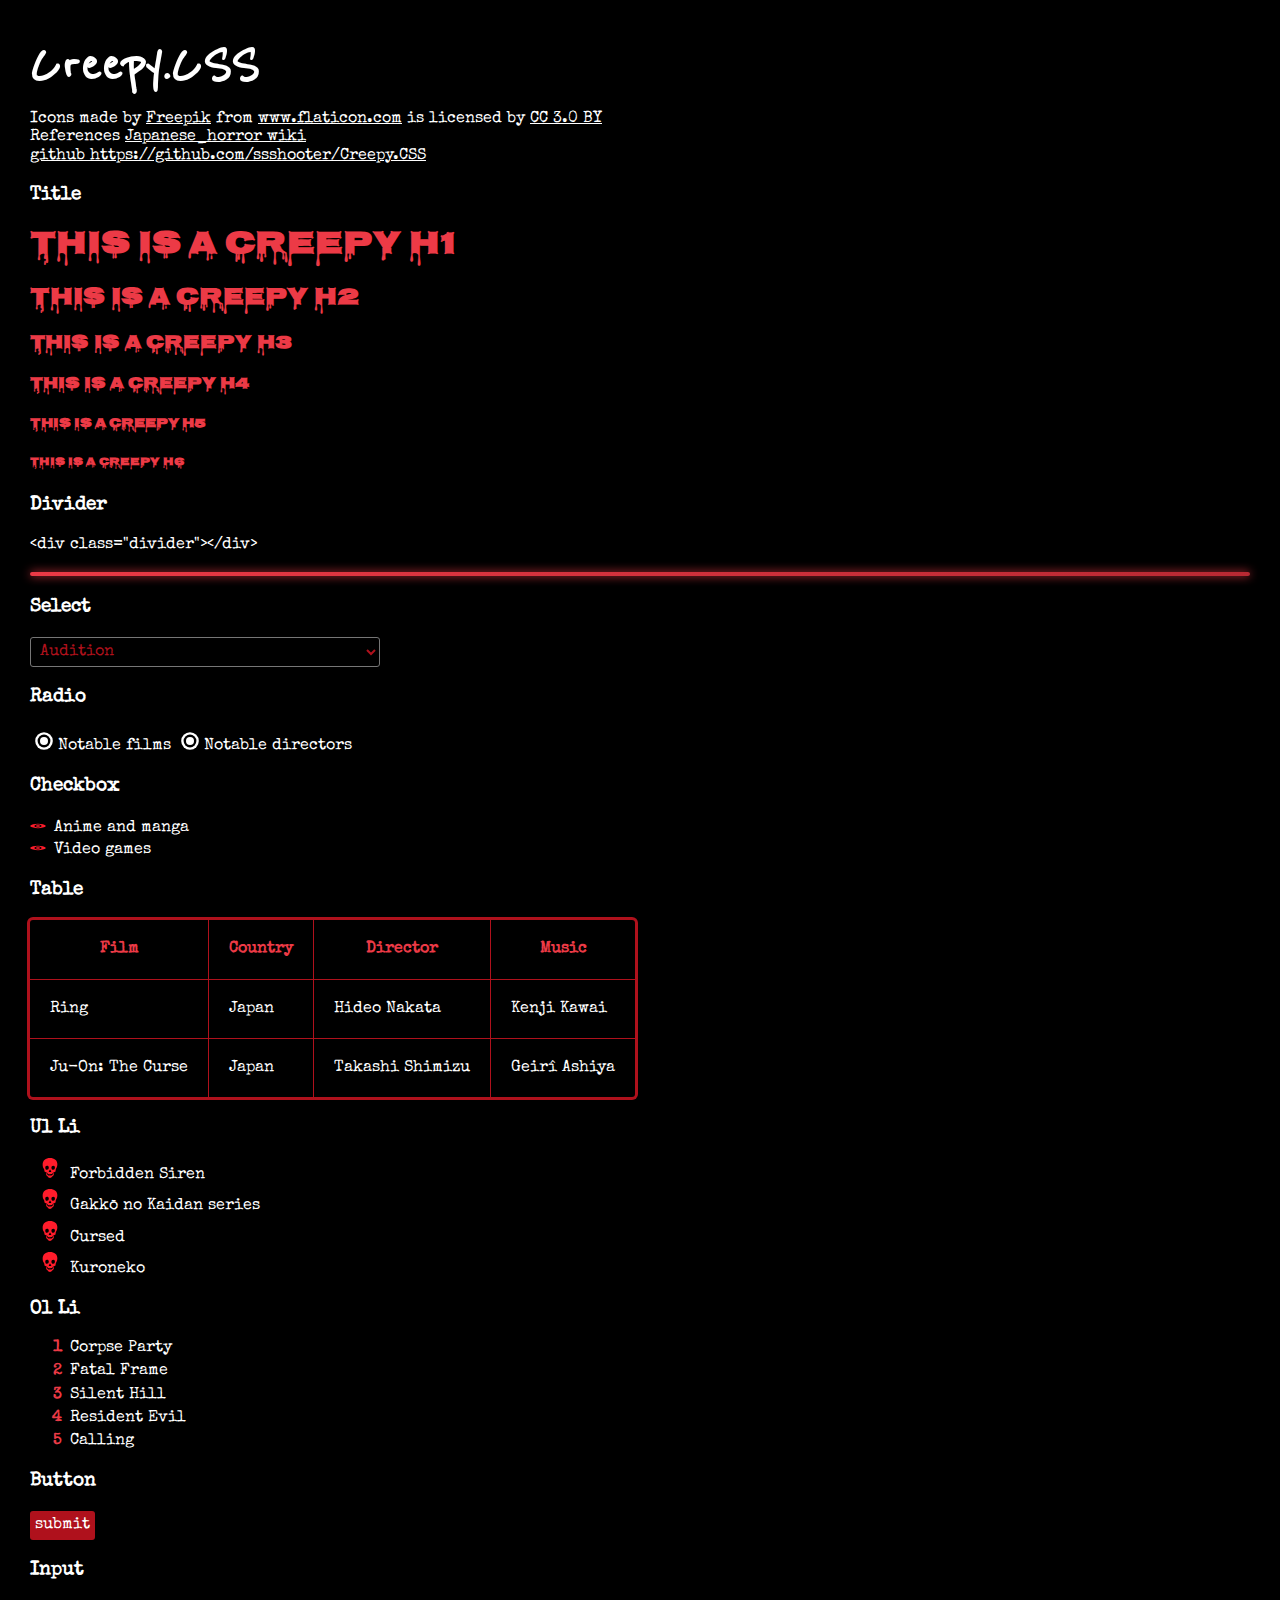
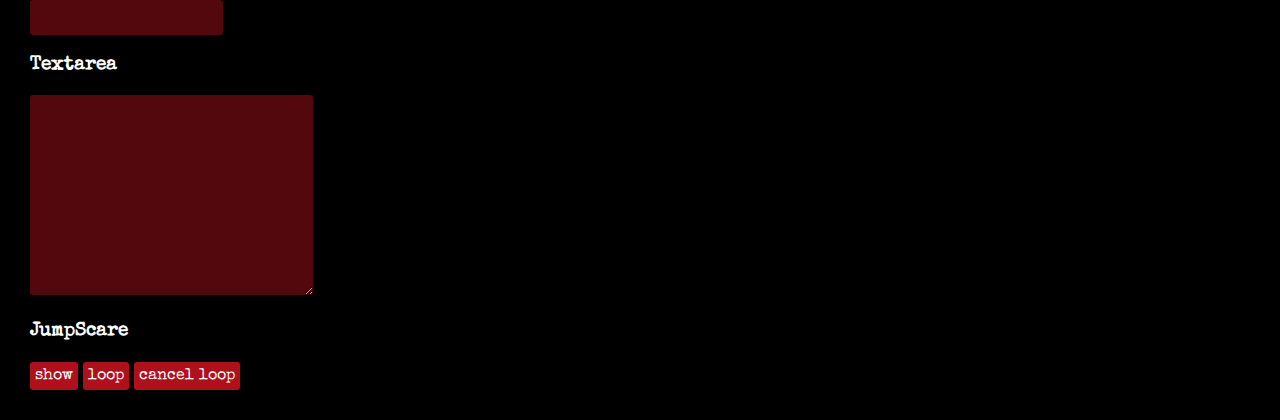
<file: index.html>
<!DOCTYPE html>
<html lang="en">

<head>
    <meta charset="UTF-8">
    <meta name="viewport" content="width=device-width, initial-scale=1.0">
    <meta http-equiv="X-UA-Compatible" content="ie=edge">
    <link href="https://fonts.googleapis.com/css?family=Reenie+Beanie" rel="stylesheet">
    <link href="https://fonts.googleapis.com/css?family=Amatic+SC|Creepster|Nosifer|Special+Elite|Stardos+Stencil" rel="stylesheet">
    <link rel="stylesheet" href="./normalize.css">
    <link rel="stylesheet" href="./creepy.css">
    <title>CreepyDemo</title>
</head>

<body>
    <div class="display" style="padding:30px;">
        <div class="title">Creepy.CSS</div>
        <div style="margin-top:10px;">Icons made by
            <a href="http://www.freepik.com" title="Freepik">Freepik</a> from
            <a href="https://www.flaticon.com/" title="Flaticon">www.flaticon.com</a> is licensed by
            <a href="http://creativecommons.org/licenses/by/3.0/" title="Creative Commons BY 3.0" target="_blank">CC 3.0 BY</a>
        </div>
        <div>
            References
            <a href="https://en.wikipedia.org/wiki/Japanese_horror">Japanese_horror wiki</a>
        </div>
        <div>
            <a href="https://github.com/ssshooter/Creepy.CSS">github https://github.com/ssshooter/Creepy.CSS</a>
        </div>
        <p>title</p>
        <h1>This is a Creepy h1</h1>
        <h2>This is a Creepy h2</h2>
        <h3>This is a Creepy h3</h3>
        <h4>This is a Creepy h4</h4>
        <h5>This is a Creepy h5</h5>
        <h6>This is a Creepy h6</h6>

        <p>divider</p>
        <div>&lt;div class="divider"&gt;&lt;/div&gt;</div>
        <br>
        <div class="divider"></div>

        <p>select</p>
        <select name="" id="">
            <option value="daada">Audition</option>
            <option value="daada">The Happiness of the Katakuris</option>
            <option value="daada">Ju-on series</option>
            <option value="daada">One Missed Call (Chakushin ari) series</option>
        </select>

        <p>radio</p>
        <div>
            <input type="radio" name="ra" id="r1">
            <label for="r1">Notable films</label>
            <input type="radio" name="ra" id="r2">
            <label for="r2">Notable directors</label>
        </div>

        <p>checkbox</p>
        <div>
            <input type="checkbox" name="vehicle" value="Bike" id="bike" />
            <label for="bike">Anime and manga</label>
        </div>
        <div>
            <input type="checkbox" name="vehicle" value="Car" id="car" />
            <label for="car">Video games</label>
        </div>
        <p>table</p>
        <table>
            <tr>
                <th>Film</th>
                <th>Country</th>
                <th>Director</th>
                <th>Music</th>
            </tr>
            <tr>
                <td>Ring</td>
                <td>Japan</td>
                <td>Hideo Nakata</td>
                <td>Kenji Kawai</td>
            </tr>
            <tr>
                <td>Ju-On: The Curse</td>
                <td>Japan</td>
                <td>Takashi Shimizu</td>
                <td>Geirî Ashiya</td>
            </tr>
        </table>
        <p>ul li</p>
        <ul>
            <li>Forbidden Siren</li>
            <li>Gakkō no Kaidan series</li>
            <li>Cursed</li>
            <li>Kuroneko</li>
        </ul>

        <p>ol li</p>
        <ol>
            <li>Corpse Party</li>
            <li>Fatal Frame</li>
            <li>Silent Hill</li>
            <li>Resident Evil</li>
            <li>Calling</li>
        </ol>
        <p>button</p>
        <button>submit</button>
        <p>input</p>
        <input type="text">
        <p>textarea</p>
        <textarea name="" id="" cols="30" rows="10"></textarea>
        <p>jumpScare</p>
        <button class="js-show">show</button>
        <button class="js-loop">loop</button>
        <button class="js-cancelloop">cancel loop</button>
    </div>
</body>
<style>
    p {
        font-size: 1.2em;
        font-weight: bolder;
        text-transform: capitalize;
    }

    .title {
        font-size: 3.8em;
        font-weight: bolder;
        font-family: 'Reenie Beanie', cursive;
    }
</style>
<script src="./creepy.js"></script>
<script>
    let jumpScare = creepy.jumpScare('https://wx3.sinaimg.cn/mw690/686d7361ly1fsfd8dlce1j20qo0k0wnn.jpg')
    document.querySelector('.js-show').addEventListener('click',()=>{
        jumpScare.show(2000)
    })
    document.querySelector('.js-loop').addEventListener('click',()=>{
        jumpScare.loop(4000,1000)
    })
    document.querySelector('.js-cancelloop').addEventListener('click',()=>{
        jumpScare.cancelLoop()
    })
</script>

</html>
</file>
<file: creepy.css>
html {
  background: #000;
  color: #fff;
  font-family: 'Special Elite', 'Microsoft YaHei', cursive;
}
h1,
h2,
h3,
h4,
h5,
h6 {
  transition: all 0.5s ease-in-out;
  color: #ec3a46;
  font-family: 'Nosifer', 'Microsoft YaHei', cursive;
}
h1:hover,
h2:hover,
h3:hover,
h4:hover,
h5:hover,
h6:hover {
  filter: drop-shadow(0px 0.1em 0px #af111c) drop-shadow(0px 0.1em 0px #52080d);
}
body {
  font-family: 'Special Elite', cursive;
  animation: dim 30s ease-in-out infinite;
}
ul {
  padding-left: 10px;
}
ul li {
  list-style: none;
  margin: 5px 0;
}
ul li:before {
  content: '';
  display: inline-block;
  height: 20px;
  width: 20px;
  background-size: contain;
  background-image: url("data:image/svg+xml,%3C%3Fxml%20version%3D%221.0%22%20encoding%3D%22iso-8859-1%22%3F%3E%0D%0A%3C!--%20Generator%3A%20Adobe%20Illustrator%2018.1.1%2C%20SVG%20Export%20Plug-In%20.%20SVG%20Version%3A%206.00%20Build%200)%20%20--%3E%0D%0A%3Csvg%20version%3D%221.1%22%20id%3D%22Capa_1%22%20xmlns%3D%22http%3A%2F%2Fwww.w3.org%2F2000%2Fsvg%22%20xmlns%3Axlink%3D%22http%3A%2F%2Fwww.w3.org%2F1999%2Fxlink%22%20x%3D%220px%22%20y%3D%220px%22%0D%0A%09%20viewBox%3D%220%200%20274.989%20274.989%22%20style%3D%22enable-background%3Anew%200%200%20274.989%20274.989%3B%22%20xml%3Aspace%3D%22preserve%22%3E%0D%0A%3Cg%3E%0D%0A%09%3Cpath%20style%3D%22fill%3A%23ff1c2b%3B%22%20d%3D%22M179.567%2C216.044c-5.609%2C11.237-8.425%2C16.844-14.02%2C19.641c-5.609%2C5.603-16.837%2C5.603-28.068%2C5.603%0D%0A%09%09c-14.02%2C0-22.432%2C0-28.038-5.603c-5.624-2.797-8.432-8.404-14.03-19.641c0%2C0-2.816-2.781-2.816-5.611l-11.228%2C2.83l8.429%2C28.025%0D%0A%09%09l16.827%2C14.049c5.598%2C14.022%2C16.835%2C19.652%2C30.855%2C19.652c5.609%2C0%2C14.039-2.836%2C16.835-5.63c5.623-2.816%2C11.232-8.415%2C14.04-14.022%0D%0A%09%09l16.826-14.049l8.425-28.025l-11.222-2.83C179.567%2C213.263%2C179.567%2C216.044%2C179.567%2C216.044L179.567%2C216.044z%20M210.458%2C25.266%0D%0A%09%09C190.794%2C8.448%2C168.355%2C0%2C137.48%2C0c-30.855%2C0-53.295%2C8.448-72.948%2C25.266C47.701%2C39.287%2C36.493%2C61.729%2C36.493%2C87.009%0D%0A%09%09c0%2C22.422%2C2.787%2C39.249%2C8.4%2C47.7c8.426%2C14.008%2C14.04%2C22.428%2C14.04%2C28.032l2.797%2C22.43l39.28%2C19.663l8.432%2C16.84%0D%0A%09%09c2.782%2C0%2C5.607%2C0%2C11.222%2C2.797c5.613%2C0%2C11.222%2C0%2C16.817%2C0c14.039%2C0%2C22.459-2.797%2C30.875-2.797l5.603-16.84l39.291-19.663%0D%0A%09%09l2.796-22.43c2.818-5.604%2C2.818-8.426%2C2.818-11.216c14.018-19.648%2C19.633-42.094%2C19.633-64.517%0D%0A%09%09C238.496%2C61.729%2C230.086%2C39.287%2C210.458%2C25.266L210.458%2C25.266z%20M95.412%2C162.742c-16.845%2C0-22.44-11.216-22.44-28.032%0D%0A%09%09c0-8.451%2C0-16.867%2C5.595-19.652c2.802-5.626%2C8.434-8.415%2C16.845-8.415c16.812%2C0%2C25.252%2C8.415%2C25.252%2C25.237%0D%0A%09%09C120.664%2C151.526%2C112.224%2C162.742%2C95.412%2C162.742L95.412%2C162.742z%20M145.921%2C193.597c-2.831%2C0-5.633%2C0-8.44-2.806%0D%0A%09%09c-2.817%2C2.806-2.817%2C2.806-5.595%2C2.806c-2.836%2C0-5.609%2C0-8.425-2.806c-2.797%2C0-2.797-2.791-2.797-5.618%0D%0A%09%09c0-2.776%2C2.797-8.387%2C5.613-11.198c5.609-5.621%2C8.387-11.232%2C11.204-16.837c2.807%2C5.604%2C8.44%2C11.216%2C11.231%2C16.837%0D%0A%09%09c5.604%2C2.811%2C5.604%2C8.422%2C5.604%2C11.198C154.316%2C190.791%2C151.519%2C193.597%2C145.921%2C193.597L145.921%2C193.597z%20M182.385%2C162.742%0D%0A%09%09c-16.837%2C0-25.263-11.216-25.263-28.032c0-16.867%2C8.426-28.068%2C25.263-28.068c8.409%2C0%2C14.018%2C2.79%2C16.826%2C8.415%0D%0A%09%09c5.613%2C2.785%2C5.613%2C8.411%2C5.613%2C16.821C204.823%2C151.526%2C196.403%2C162.742%2C182.385%2C162.742L182.385%2C162.742z%22%2F%3E%0D%0A%3C%2Fg%3E%0D%0A%3C%2Fsvg%3E%0D%0A");
  margin-right: 10px;
}
ol {
  counter-reset: li;
}
ol li {
  counter-increment: li;
  margin: 5px 0;
  list-style: none;
}
ol li:before {
  content: counter(li);
  color: #ec3a46;
  font-weight: bold;
  display: inline-block;
  width: 1em;
  margin-left: -1.5em;
  margin-right: 0.5em;
  text-align: right;
  direction: rtl;
}
select {
  background: #000;
  color: #af111c;
  padding: 5px;
  border-radius: 3px;
}
button {
  padding: 5px;
  background: #af111c;
  color: #fff;
  border: none;
  border-radius: 3px;
}
button:hover {
  background: #ec3a46;
}
a {
  color: inherit;
}
input,
textarea,
button {
  outline-color: #ec3a46;
}
input,
textarea {
  background-color: #52080d;
  color: #fff;
  border-radius: 3px;
  border: none;
  padding: 0.5em;
}
[type='checkbox'],
[type='radio'] {
  position: absolute;
  left: -9999px;
}
[type='radio'] + label {
  cursor: pointer;
}
[type='radio'] + label:before {
  content: '';
  display: inline-block;
  vertical-align: bottom;
  width: 0.5em;
  height: 0.5em;
  border-radius: 50%;
  margin: 10px;
  background: #fff;
  box-shadow: 0px 0px 0 0.15em #000, 0px 0px 0 0.3em #fff;
  transition: all 0.2s ease-in;
}
[type='radio']:checked + label:before {
  background: #ec3a46;
}
[type='checkbox'] + label {
  line-height: 1.25em;
  cursor: pointer;
}
[type='checkbox'] + label:before {
  content: '';
  display: inline-block;
  width: 1em;
  height: 1.25em;
  margin-right: 0.5em;
  vertical-align: text-bottom;
  background-size: 100% 100%;
  background-image: url("data:image/svg+xml,%3C%3Fxml%20version%3D%221.0%22%20encoding%3D%22iso-8859-1%22%3F%3E%0D%0A%3C!--%20Generator%3A%20Adobe%20Illustrator%2016.0.0%2C%20SVG%20Export%20Plug-In%20.%20SVG%20Version%3A%206.00%20Build%200)%20%20--%3E%0D%0A%3C!DOCTYPE%20svg%20PUBLIC%20%22-%2F%2FW3C%2F%2FDTD%20SVG%201.1%2F%2FEN%22%20%22http%3A%2F%2Fwww.w3.org%2FGraphics%2FSVG%2F1.1%2FDTD%2Fsvg11.dtd%22%3E%0D%0A%3Csvg%20version%3D%221.1%22%20id%3D%22Capa_1%22%20xmlns%3D%22http%3A%2F%2Fwww.w3.org%2F2000%2Fsvg%22%20xmlns%3Axlink%3D%22http%3A%2F%2Fwww.w3.org%2F1999%2Fxlink%22%20x%3D%220px%22%20y%3D%220px%22%0D%0A%09%20width%3D%22561px%22%20height%3D%22561px%22%20viewBox%3D%220%200%20561%20561%22%20style%3D%22enable-background%3Anew%200%200%20561%20561%3B%22%20xml%3Aspace%3D%22preserve%22%3E%0D%0A%0D%0A%09%3Cg%20id%3D%22visibility%22%3E%0D%0A%09%09%3Cpath%20style%3D%22fill%3A%23ff1c2b%3B%22%20d%3D%22M280.5%2C89.25C153%2C89.25%2C43.35%2C168.3%2C0%2C280.5c43.35%2C112.2%2C153%2C191.25%2C280.5%2C191.25S517.65%2C392.7%2C561%2C280.5%0D%0A%09%09%09C517.65%2C168.3%2C408%2C89.25%2C280.5%2C89.25z%20M280.5%2C408C209.1%2C408%2C153%2C351.9%2C153%2C280.5c0-71.4%2C56.1-127.5%2C127.5-127.5%0D%0A%09%09%09c71.4%2C0%2C127.5%2C56.1%2C127.5%2C127.5C408%2C351.9%2C351.9%2C408%2C280.5%2C408z%20M280.5%2C204c-43.35%2C0-76.5%2C33.15-76.5%2C76.5%0D%0A%09%09%09c0%2C43.35%2C33.15%2C76.5%2C76.5%2C76.5c43.35%2C0%2C76.5-33.15%2C76.5-76.5C357%2C237.15%2C323.85%2C204%2C280.5%2C204z%22%2F%3E%0D%0A%09%3C%2Fg%3E%0D%0A%3C%2Fsvg%3E%0D%0A");
  transition: all 0.3s ease-in;
  transform: scale(1, 0.4);
}
[type='checkbox']:checked + label:before {
  transform: scale(1, 1);
}
table {
  border-collapse: collapse;
  box-shadow: 0 0 0 3px #af111c;
  border-radius: 3px;
}
table tr th,
table tr td {
  padding: 20px;
  border: #af111c solid 1px;
}
table tr th {
  border-top: none;
  height: 1em;
  color: #ec3a46;
}
table tr td:first-of-type,
table tr th:first-of-type {
  border-left: none;
}
table tr td:last-of-type,
table tr th:last-of-type {
  border-right: none;
}
table tr:last-of-type td {
  border-bottom: none;
}
table tr:last-of-type td:first-of-type {
  border-bottom: none;
  border-left: none;
}
table tr:last-of-type td:last-of-type {
  border-bottom: none;
  border-right: none;
}
.divider {
  height: 4px;
  border-radius: 2px;
  box-shadow: 0px 0px 10px #ec3a46;
  background: linear-gradient(45deg, #ec3a46, #52080d, #af111c);
  background-size: 600% 600%;
  animation: flow 9s ease infinite;
}
@keyframes flow {
  0% {
    background-position: 11% 0%;
  }
  50% {
    background-position: 90% 100%;
  }
  100% {
    background-position: 11% 0%;
  }
}
@keyframes dim {
  0%,
  100% {
    opacity: 1;
  }
  10% {
    opacity: 0.7;
  }
  20% {
    opacity: 0.8;
  }
  30% {
    opacity: 0.6;
  }
  40% {
    opacity: 0.7;
  }
  50% {
    opacity: 0.8;
  }
  60% {
    opacity: 0.7;
  }
  70% {
    opacity: 0.9;
  }
  80% {
    opacity: 0.7;
  }
  90% {
    opacity: 0.6;
  }
}
</file>
